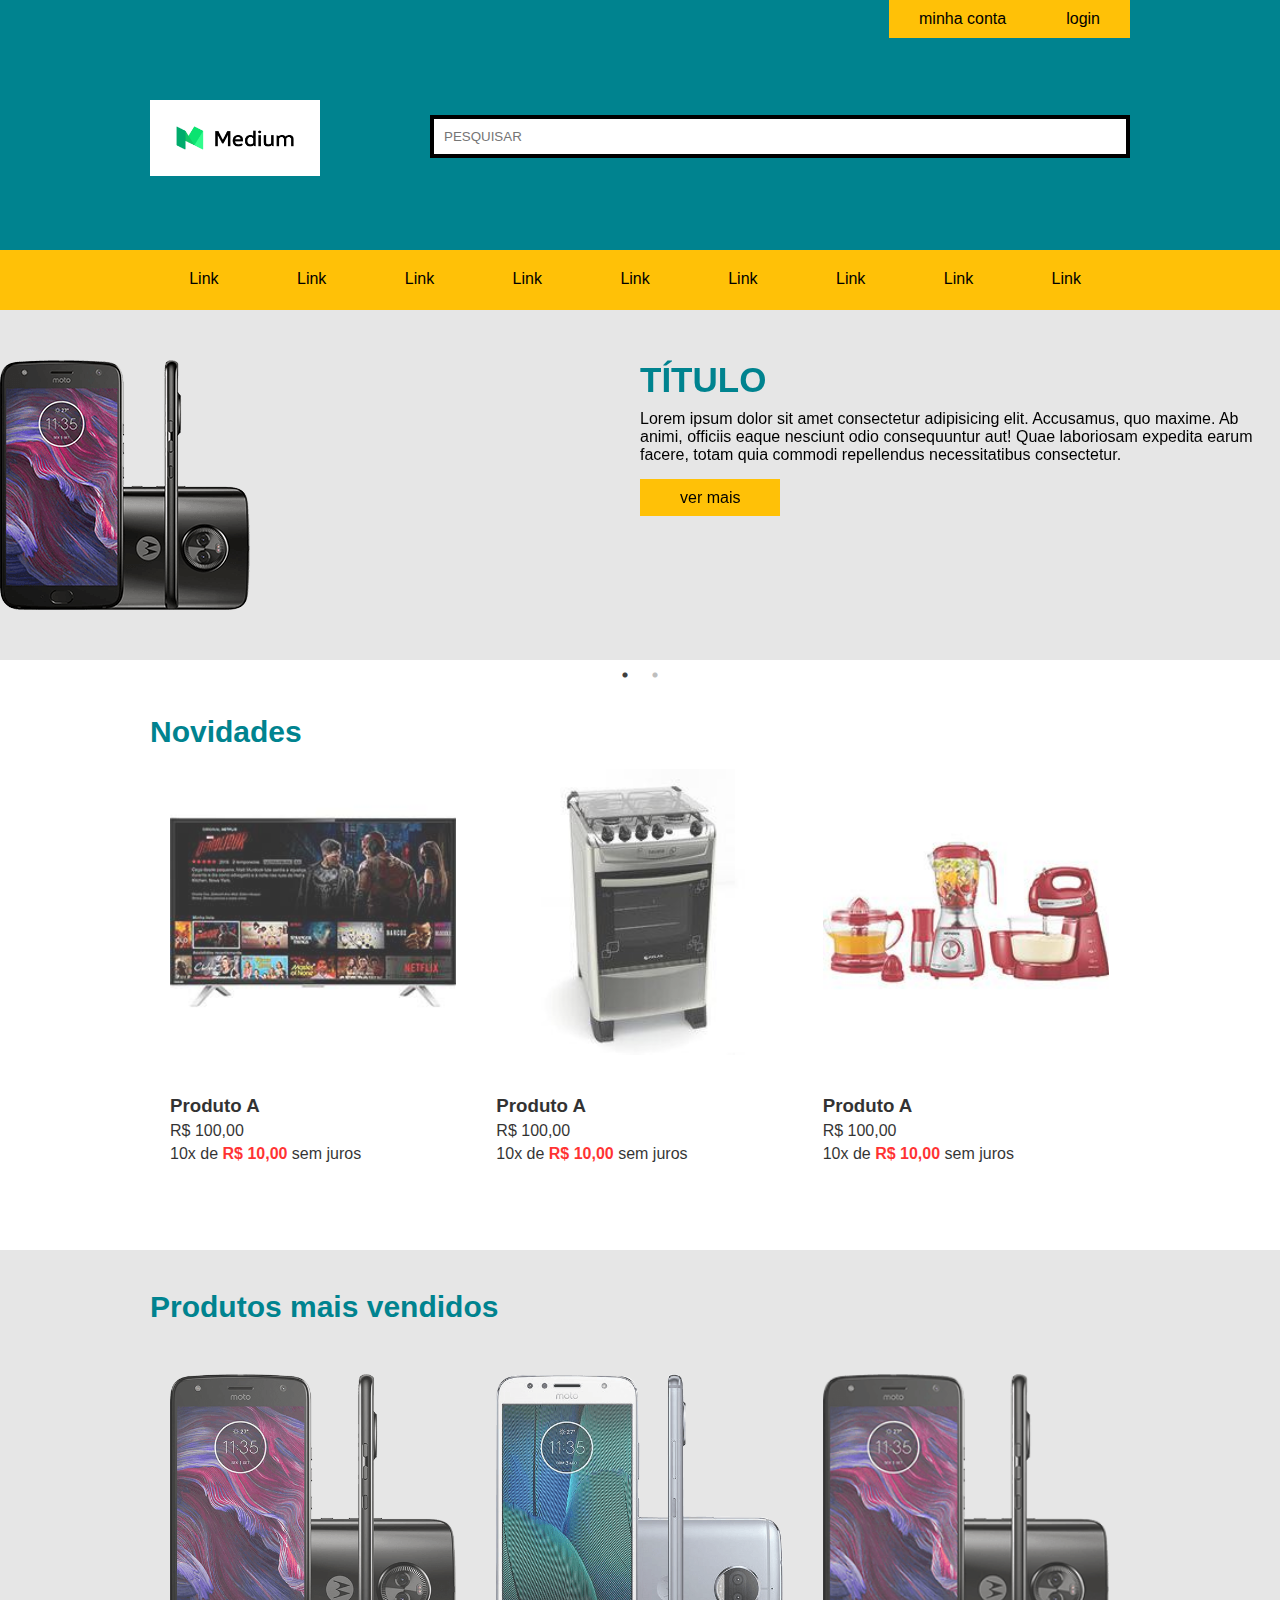
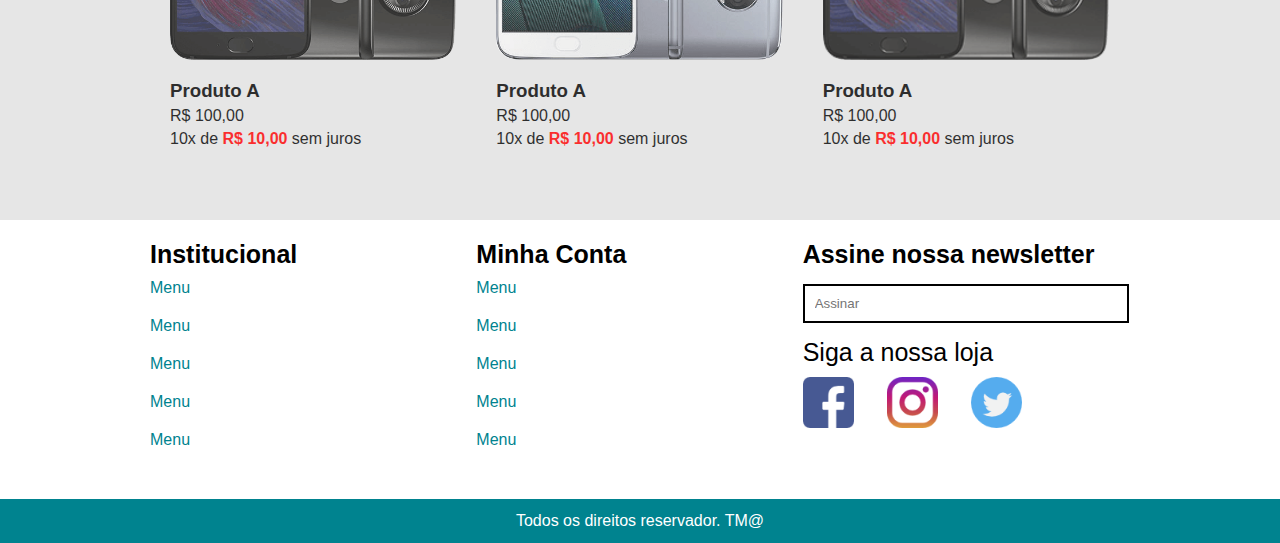
<file: trabalhofinal/index.html>
<html lang="en">

<head>
    <meta charset="UTF-8">
    <meta name="viewport" content="width=1, initial-scale=1.0">
    <meta http-equiv="X-UA-Compatible" content="ie=edge">
    <meta name="author" content="Crisley">
    <link rel="stylesheet" type="text/css" href="assets/css/style.css">
    <link rel="stylesheet" type="text/css" href="slick/slick.css"/>
    <title>Document</title>
    <style>
        .hide{display: none;
        };
    </style>
    <link rel="stylesheet" type="text/css" href="slick/slick-theme.css"/>
</head>

<body>

    <header class="main-header">

        <div class="container">

            <div class="main-logo">
                <a href="#">
                    <img src="assets/img/medium.png" alt="">
                </a>
            </div>

            <div class="main-account">
                <a href="#" target="_blank">minha conta</a>
                <a href="#" target="_blank">login</a>
            </div>

            <div class="main-search">
                <form action="#">
                    <input type="text" id="cam_pesquisa" placeholder="PESQUISAR">

                </form>
                <div class="js-sugestoes-produtos hide">
                    <ul class="lista-sugeridos">
                        <li class="sugeridos">
                            <h3>
                                Sugestões de Produtos
                            </h3>
                        </li>                        
                    </ul>

                </div>
                <div class="js-box-produtos hide">
                    <nav class="nav-2">
                        <ul class="lista-produtos">
                            <li class="produtos">
                                <h3>Celular</h3>
                                <p>RS100</p>
                                <a href="#" >VER MAIS</a>
                            </li>
                            <li class="produtos">
                                <h3>Notebook</h3>
                                <p>R$100</p>
                                <a href="#" >VER MAIS</a>
                            </li>
                        </ul>
                    </nav>
                </div>
            </div>
        </div>
    </header>

    <section class="main-nav">
        <div class="container">
            <nav>
                <ul class="main-nav-list">
                    <li class="item">
                        <a href="#">Link</a>
                    </li>
                    <li class="item">
                        <a href="#">Link</a>
                    </li>
                    <li class="item">
                        <a href="#">Link</a>
                    </li>
                    <li class="item">
                        <a href="#">Link</a>
                    </li>
                    <li class="item">
                        <a href="#">Link</a>
                    </li>
                    <li class="item">
                        <a href="#">Link</a>
                    </li>
                    <li class="item">
                        <a href="#">Link</a>
                    </li>
                    <li class="item">
                        <a href="#">Link</a>
                    </li>
                    <li class="item">
                        <a href="#">Link</a>
                    </li>
                </ul>
            </nav>
        </div>
    </section>

    <section class="main-banner">            
        <div class="container1">
            <div class="main-banner-img">
                <figure>
                    <img src="assets/img/produto.png" alt="">
                </figure>
            </div>
            <div class="main-banner-content-text">
                <h2>TÍTULO</h2>
                <p>Lorem ipsum dolor sit amet consectetur adipisicing elit. Accusamus, quo maxime. Ab animi, officiis eaque
                    nesciunt odio consequuntur aut! Quae laboriosam expedita earum facere, totam quia commodi repellendus
                    necessitatibus consectetur.</p>

                <a href="#">ver mais</a>
            </div>
        </div>
        <div class="container1">
            <div class="main-banner-img">
                <figure>
                    <img src="assets/img/produto.png" alt="">
                </figure>
            </div>

            <div class="main-banner-content-text">
                <h2>TÍTULO</h2>
                <p>Lorem ipsum dolor sit amet consectetur adipisicing elit. Accusamus, quo maxime. Ab animi, officiis eaque
                    nesciunt odio consequuntur aut! Quae laboriosam expedita earum facere, totam quia commodi repellendus
                    necessitatibus consectetur.</p>

                <a href="#">ver mais</a>
            </div>
        </div>                  
    </section>

    <section class="main-news">
        <div class="container">

            <h2>Novidades</h2>

            <ul class="main-news-list">
                <a href="#">
                    <li class="item">
                        <figure>
                            <img src="assets/img/produto2.jpg" alt="Produto" title="Produto">
                        </figure>
                        <h3>Produto A</h3>
                        <p>R$ 100,00</p>
                        <p>10x de <span>R$ 10,00</span> sem juros</p>
                    </li>
                </a>

                <a href="#">
                    <li class="item">
                        <figure>
                            <img src="assets/img/produto3.jpg" alt="Produto" title="Produto">
                        </figure>
                        <h3>Produto A</h3>
                        <p>R$ 100,00</p>
                        <p>10x de <span>R$ 10,00</span> sem juros</p>
                    </li>
                </a>

                <a href="#">
                    <li class="item">
                        <figure>
                            <img src="assets/img/produto4.jpg" alt="Produto" title="Produto">
                        </figure>
                        <h3>Produto A</h3>
                        <p>R$ 100,00</p>
                        <p>10x de <span>R$ 10,00</span> sem juros</p>
                    </li>
                </a>
            </ul>
        </div>
    </section>


    <section class="main-most-sold">
        <div class="container">

            <h2>Produtos mais vendidos</h2>

            <ul class="main-most-sold-list">
                <a href="#">
                    <li class="item">
                        <figure>
                            <img src="assets/img/produto5.png" alt="Produto" title="Produto">
                        </figure>
                        <h3>Produto A</h3>
                        <p>R$ 100,00</p>
                        <p>10x de <span>R$ 10,00</span> sem juros</p>
                    </li>
                </a>

                <a href="#">
                    <li class="item">
                        <figure>
                            <img src="assets/img/produto10.png" alt="Produto" title="Produto">
                        </figure>
                        <h3>Produto A</h3>
                        <p>R$ 100,00</p>
                        <p>10x de <span>R$ 10,00</span> sem juros</p>
                    </li>
                </a>

                <a href="#">
                    <li class="item">
                        <figure>
                            <img src="assets/img/produto.png" alt="Produto" title="Produto">
                        </figure>
                        <h3>Produto A</h3>
                        <p>R$ 100,00</p>
                        <p>10x de <span>R$ 10,00</span> sem juros</p>
                    </li>
                </a>
            </ul>
        </div>
    </section>

    <section class="main-bottom">
        <div class="container">
            <div class="main-bottom-divide">
                <h4>Institucional</h4>
                <ul>
                    <li><a href="#">Menu</a></li>
                    <li><a href="#">Menu</a></li>
                    <li><a href="#">Menu</a></li>
                    <li><a href="#">Menu</a></li>
                    <li><a href="#">Menu</a></li>
                </ul>
            </div>

            <div class="main-bottom-divide">
                <h4>Minha Conta</h4>
                <ul>
                    <li><a href="#">Menu</a></li>
                    <li><a href="#">Menu</a></li>
                    <li><a href="#">Menu</a></li>
                    <li><a href="#">Menu</a></li>
                    <li><a href="#">Menu</a></li>
                </ul>
            </div>

            <div class="main-bottom-divide">
                <h4>Assine nossa newsletter</h4>
                <form action="#">
                    <input type="text" name="" id="email" placeholder="Assinar">
                </form>
                <p>Siga a nossa loja</p>
                <ul class="main-bottom-social">
                    <li>
                        <a href="#">
                            <figure>
                                <img src="assets/img/facebook.png" alt="Facebook" title="Facebook">
                            </figure>
                        </a>

                        <a href="#">
                            <figure>
                                <img src="assets/img/instagram.png" alt="Instagram" title="Instagram">
                            </figure>
                        </a>

                        <a href="#">
                            <figure>
                                <img src="assets/img/twitter.png" alt="Twitter" title="Twitter">
                            </figure>
                        </a>
                    </li>
                </ul>
            </div>
        </div>
    </section>

    <footer class="main-footer">
        Todos os direitos reservador. TM@
    </footer>

    <script src="jquery-3.3.1.min.js"></script>
    <script src="scriptfinal.js"></script>
    <script src="slick/slick.min.js"></script>
    
    
    
   

</body>

</html>
</file>
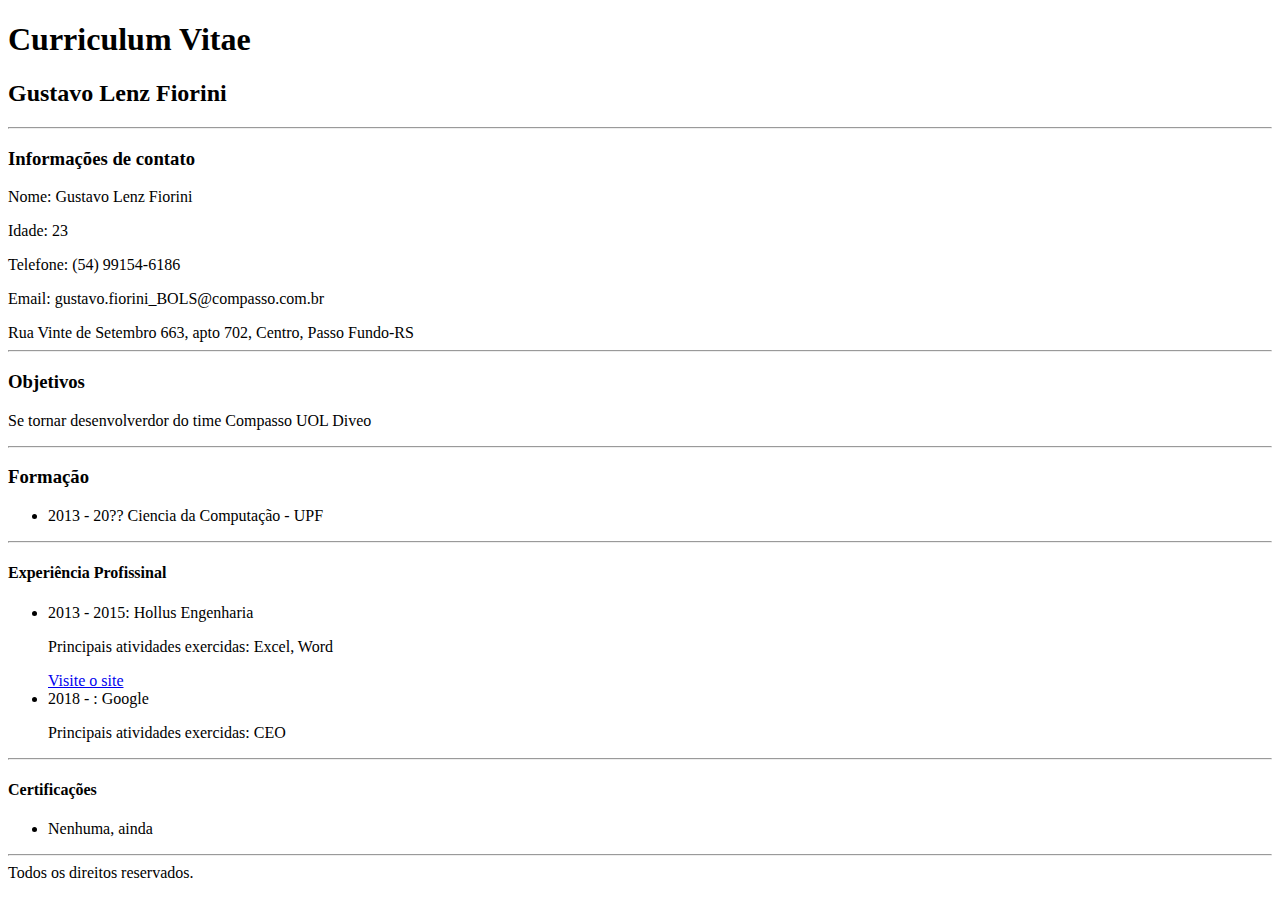
<file: curriculum.html>
<!DOCTYPE html>
<html lang="pt-br">
    <head>
        <title>Curriculum Vitae</title>
            <meta charset="utf-8">
            <meta name="author" content="Gustavo Fiorini">
    </head>
    <body>
        <header>
            <h1>Curriculum Vitae</h1>
            <h2>Gustavo Lenz Fiorini</h2>
        </header>
        <hr>
        <section>
            <h3>Informações de contato</h3>
            <p>
                Nome: <span>Gustavo Lenz Fiorini</span>
            </p>
            <p>
                Idade: <span>23</span>
            </p>
            <p>
                Telefone: <span>(54) 99154-6186</span>
            </p>
            <p>
                Email: <span>gustavo.fiorini_BOLS@compasso.com.br</span>
            </p>
            <adress>
                Rua Vinte de Setembro 663, apto 702, Centro, Passo Fundo-RS
            </adress>
            </section>
            <hr>
            <section>
                <h3>Objetivos</h3>
                <p>
                    Se tornar desenvolverdor do time Compasso UOL Diveo
                </p>
            </section>
            <hr>
            <section>
                <h3>Formação</h3>
                <ul>
                    <li> 2013 - 20?? Ciencia da Computação - UPF</li>

                </ul>
            </section>
            <hr>
            <section>
                <h4>Experiência Profissinal</h4>
                <ul>
                    <li>
                        <span>2013 - 2015: Hollus Engenharia</span>
                        <p> Principais atividades exercidas: Excel, Word </p>
                        <a href="http://holluseng.com.br/" target="_blank">Visite o site</a>

                    </li>
                    <li>
                        <span>2018 -     : Google</span>
                        <p> Principais atividades exercidas: CEO</p>
                    </li>
                </ul>
            </section>
            <hr>
            <section>
                <h4>Certificações</h4>
                <ul>
                    <li>
                        <span> Nenhuma, ainda</span>
                    </li>
                </ul>
            </section>            
            <hr>
            <footer>
                Todos os direitos reservados.
            </footer>

    </body>
</html>
</file>
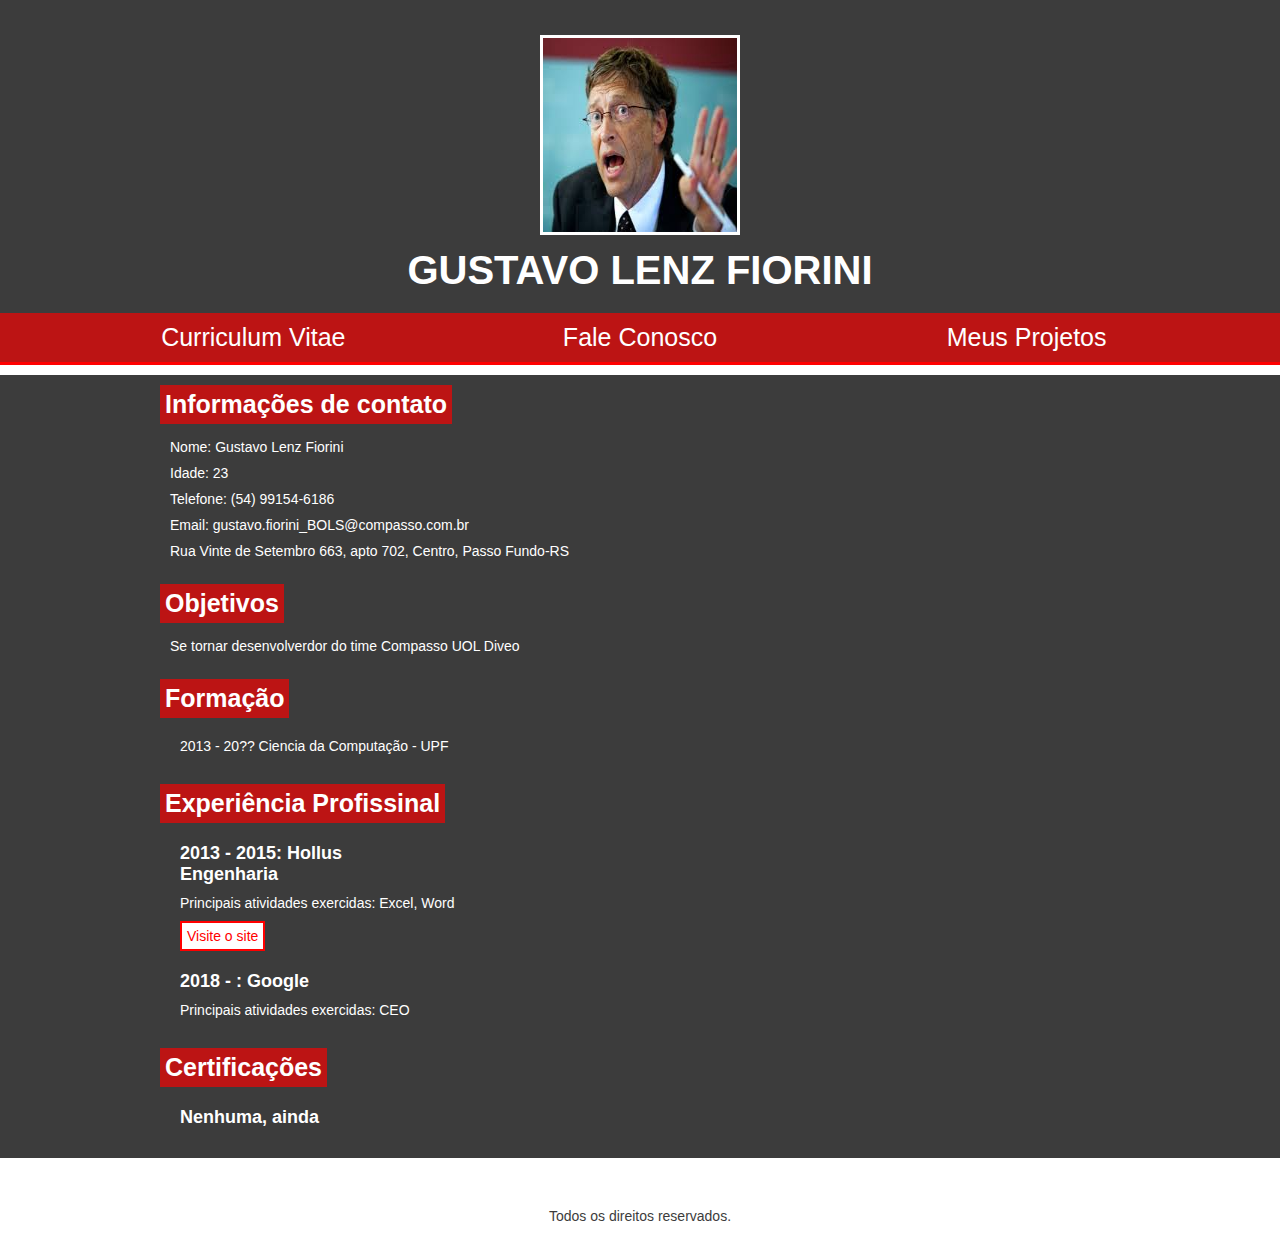
<file: CV/curriculum.html>
<!DOCTYPE html>
<html lang="pt-br">
    <head>
        <title>Curriculum Vitae</title>
            <meta charset="utf-8">
            <meta name="author" content="Gustavo Fiorini">
            <link rel="stylesheet" type="text/css" href="assets/css/style.css">
    </head>
    <body>
        <header class="main-header">
            <figure class="container-img">
                <img src="assets/img/01.jpg" title="stop" alt="uncle bill">
            </figure>                   
            <h1 class="main-title">Gustavo Lenz Fiorini</h1>
            <nav class="menu">
                <ul class="container-item">
                    <li class="item">
                        <a href="curriculum.html">Curriculum Vitae </a>
                    </li>
                    <li class="item">
                        <a href="fale-conosco.html">Fale Conosco</a>
                    </li>
                    <li class="item">
                        <a href="https://github.com/gustavofiorini?tab=repositories" target="_blank"> Meus Projetos</a>
                    </li>
                </ul>
            </nav>
        </header>
        <section>
            <h3>Informações de contato</h3>
            <p>
                Nome: <span>Gustavo Lenz Fiorini</span>
            </p>
            <p>
                Idade: <span>23</span>
            </p>
            <p>
                Telefone: <span>(54) 99154-6186</span>
            </p>
            <p>
                Email: <span>gustavo.fiorini_BOLS@compasso.com.br</span>
            </p>
            <address>
                Rua Vinte de Setembro 663, apto 702, Centro, Passo Fundo-RS
            </address>
            </section>            
            <section>
                <h3>Objetivos</h3>
                <p>
                    Se tornar desenvolverdor do time Compasso UOL Diveo
                </p>
            </section>            
            <section>
                <h3>Formação</h3>
                <ul class="ul-list">
                    <li> 2013 - 20?? Ciencia da Computação - UPF</li>

                </ul>
            </section>            
            <section>
                <h3>Experiência Profissinal</h3>
                <ul class="ul-list">
                    <li>
                        <h4>2013 - 2015: Hollus Engenharia</h4>
                        <p> Principais atividades exercidas: Excel, Word </p>
                        <a href="http://holluseng.com.br/" target="_blank">Visite o site</a>

                    </li>
                    <li>
                        <h4>2018 -     : Google</h4>
                        <p> Principais atividades exercidas: CEO</p>
                    </li>
                </ul>
            </section>            
            <section>
                <h3>Certificações</h3>
                <ul class="ul-list">
                    <li>
                        <h4> Nenhuma, ainda</h4>
                    </li>
                </ul>
            </section>           
            <footer class="main-footer">
                Todos os direitos reservados.
            </footer>

    </body>
</html>
</file>
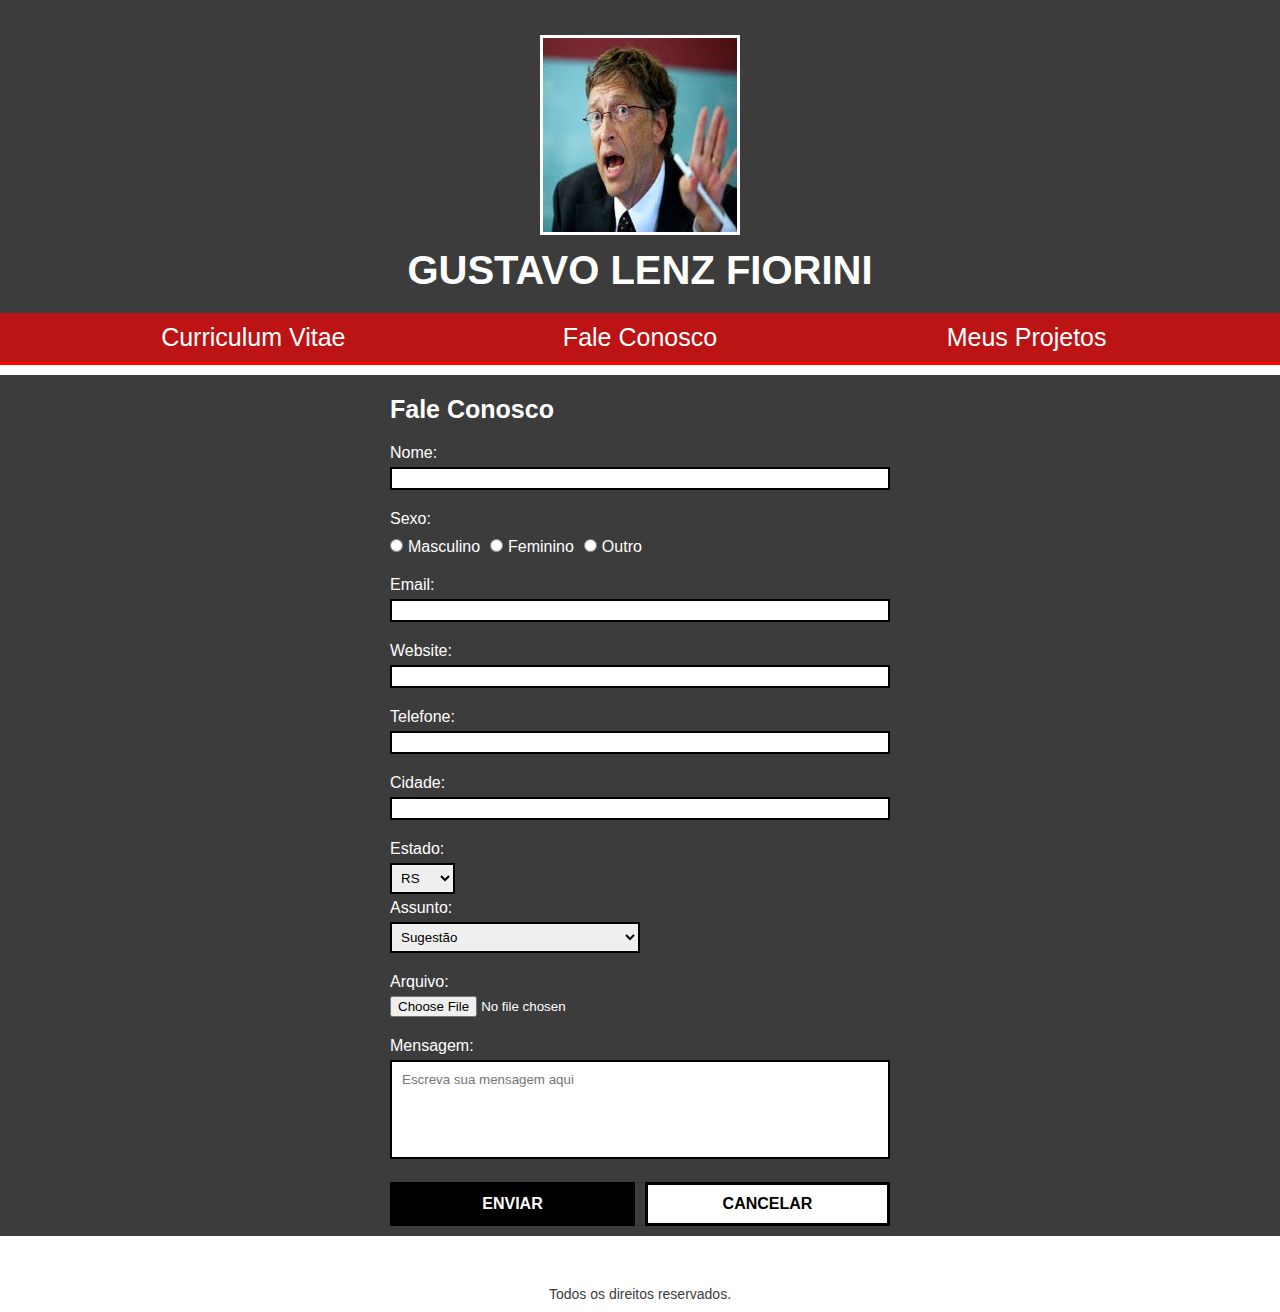
<file: CV/fale-conosco.html>
<!DOCTYPE html>
<html>
    <head>
        <title>Fale Conosco</title>
        <meta charset="utf-8">
        <meta name="author" content="Gustavo Fiorini">
        <link rel="stylesheet" type="text/css" href="assets/css/style.css">

    </head>
    <body>      
        <header class="main-header">
            <figure class="container-img">
                <img src="assets/img/01.jpg" title="stop" alt="uncle bill">
            </figure>                   
            <h1 class="main-title">Gustavo Lenz Fiorini</h1>
            <nav class="menu">
                <ul class="container-item">
                    <li class="item">
                        <a href="curriculum.html">Curriculum Vitae </a>
                    </li>
                    <li class="item">
                        <a href="fale-conosco.html">Fale Conosco</a>
                    </li>
                    <li class="item">
                        <a href="https://github.com/gustavofiorini?tab=repositories" target="_blank"> Meus Projetos</a>
                    </li>
                </ul>
            </nav>
        </header>
        <section>            
            <form class="main-form">
                <h2 class="title">Fale Conosco</h2>
                <div class="container-text">
                    <label for="name">Nome: </label>
                    <input type="text" id="name" required>                    
                </div>
                <div class="container-text2">
                    <label>Sexo: </label>
                </div>
                <div class="container-text radio">                    
                    <label> <input type="radio" name="sex" value="masculino">Masculino </label>
                    <label> <input type="radio" name="sex" value="feminino">Feminino </label> 
                    <label> <input type="radio" name="sex" value="outro">Outro </label>                                       
                </div>
                <div class="container-text">
                    <label for="email">Email:</label>
                    <input type="email" id="email" required>
                </div>
                <div class="container-text">
                    <label for="website">Website: </label>
                    <input type="url" id="website">
                </div>                
                <div class="container-text">
                    <label for="phone">Telefone:</label>
                    
                    <input type="tel" required="required" maxlength="15" id="phone" pattern="\([0-9]{2}\) [0-9]{4,6}-[0-9]{3,4}$" />
                </div>
                <div
                     class="container-text">
                    <label for="city">Cidade:</label>
                    <input type="text" id="city" required>                    
                </div>
                <div class="container-text2">
                    <label for="state">Estado: </label>
                    <select id="state" required>
                        <option value="RS"> RS</option>
                        <option value="SC"> SC</option>
                        <option value="PR"> PR</option>
                        <option value="SP"> SP</option>
                    </select>
                </div>
                <div class="container-text">
                    <label for="subject">Assunto:</label>
                    <select id="subject" required>
                        <option value="sugestao">Sugestão</option>
                        <option value="critica">Crítica</option>                        
                    </select>
                </div> 
                <div class="container-text">
                    <label for="archive">Arquivo:</label>
                    <input type="file" id="archive">
                </div>                              
                <div class="container-text">
                    <label for="message">Mensagem:</label>
                    <textarea id="message" maxlength="140" cols="30" rows="5" placeholder="Escreva sua mensagem aqui"></textarea>
                </div>
                <button type="submit" class="btn-submit">Enviar</button>
                <button type="Reset" class="btn-reset">Cancelar</button>
            </form>
        </section>
        <footer class="main-footer">
            Todos os direitos reservados.
        </footer>
    </body>
</html>
</file>
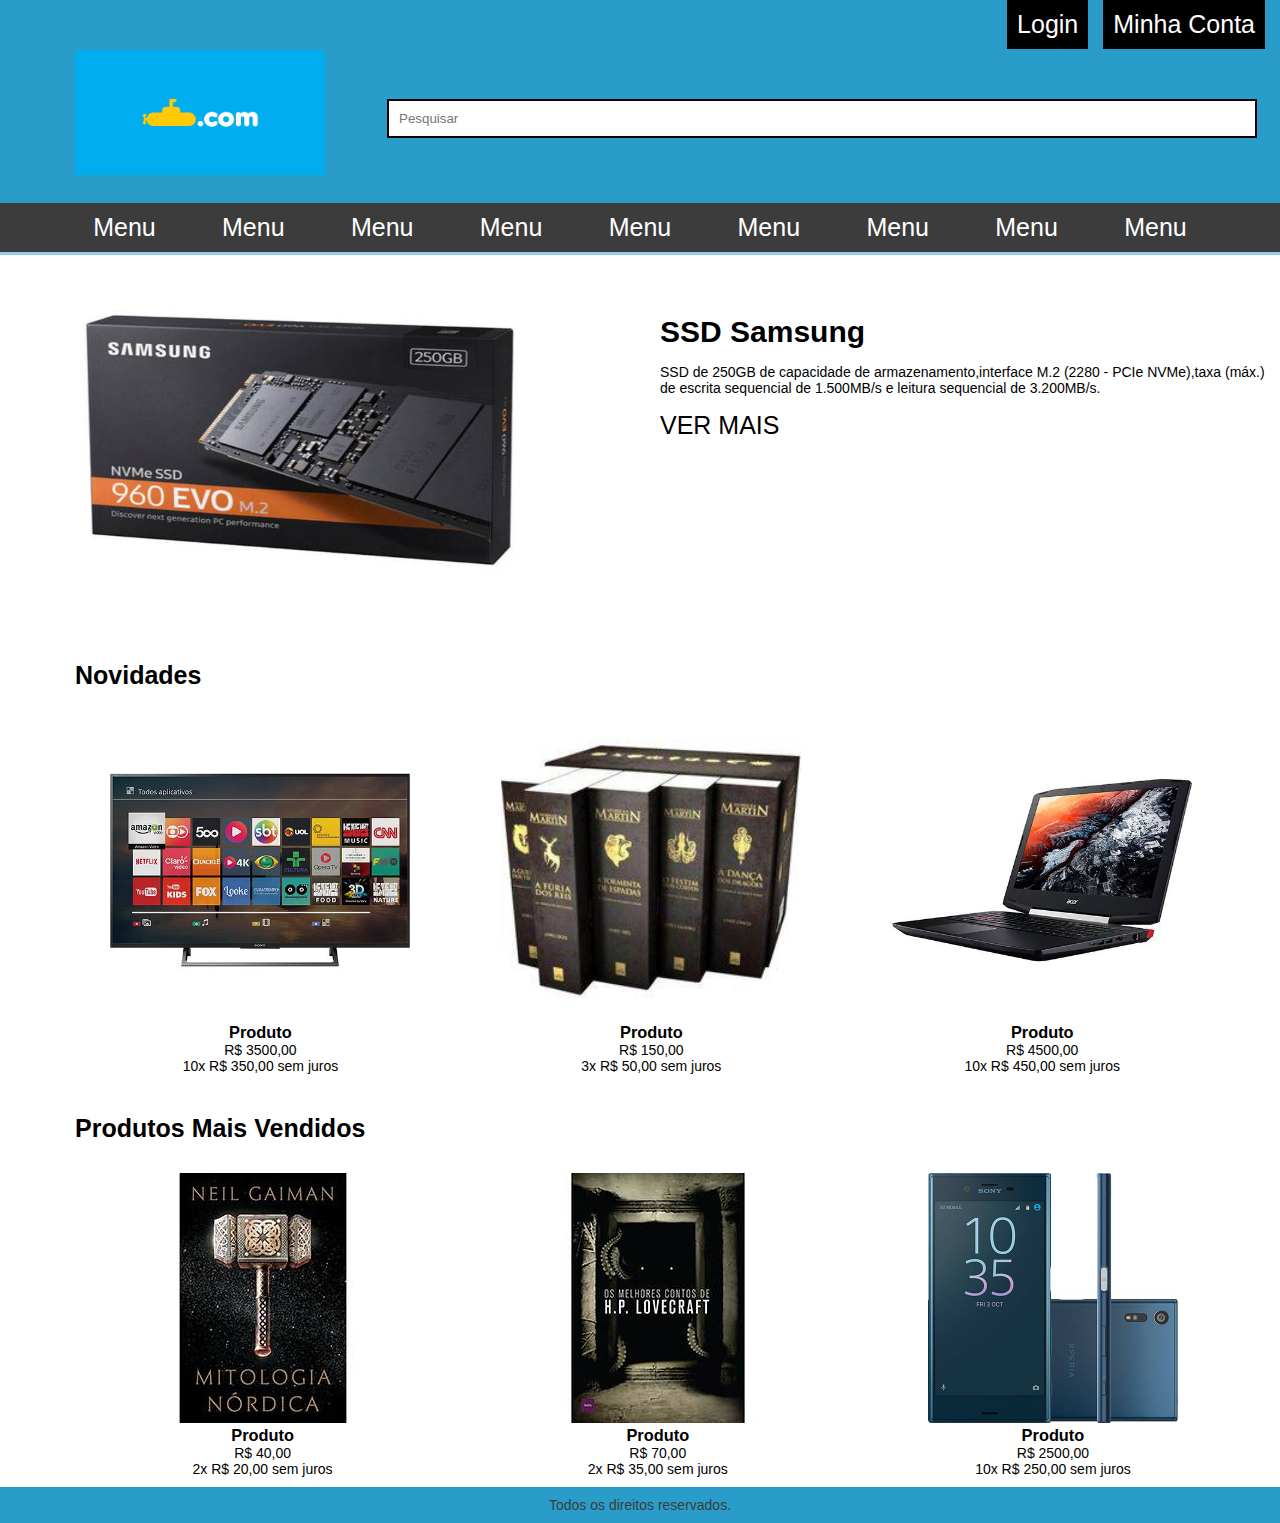
<file: ecommerce/principal.html>
<!DOCTYPE html>
<html lang="pt-br">
    <head>
        <title>Submarino</title>
            <meta charset="utf-8">
            <meta name="author" content="Gustavo Fiorini">
            <link rel="stylesheet" type="text/css" href="assets/css/style.css">
    </head>
    <body>       
        <header class="main-header">
            <div class="div-a">
                <a href="#">Minha Conta</a>
                <a href="#">Login</a>
            </div>              
            
            <figure class="container-img">                    
                <a href="#"> <img src="assets/img/logo.png" alt="logo"> </a>
            </figure>               
            <form class="main-form">
                <div class="label">
                    <label for="pesquisa"></label>
                    <input type="text" id="pesquisa" placeholder="Pesquisar">
                </div> 
            </form>          
            <nav class="menu">
                <ul class="container-item">
                    <li class="item">
                        <a href="#">Menu</a>
                    </li>
                    <li class="item">
                        <a href="#">Menu</a>
                    </li>
                    <li class="item">
                        <a href="#">Menu</a>
                    </li>
                    <li class="item">
                        <a href="#">Menu</a>
                    </li>
                    <li class="item">
                        <a href="#">Menu</a>
                    </li>
                    <li class="item">
                        <a href="#">Menu</a>
                    </li>
                    <li class="item">
                        <a href="#">Menu</a>
                    </li>
                    <li class="item">
                        <a href="#">Menu</a>
                    </li><li class="item">
                        <a href="#">Menu</a>
                    </li>                            
                </ul>
            </nav>                
        </header> 
        <div class="content">
            <section1>                  
                <ul class="container-item">
                    <li class="item">                        
                        <figure class="container-img">
                            <a href="#"> <img src="assets/img/produto1.jpg" alt="ssd samsung"></a>
                        </figure>
                    </li>
                    <li class="item">
                        <h2> SSD Samsung</h2>
                        <p>
                            SSD de 250GB de capacidade de armazenamento,interface M.2 (2280 - PCIe NVMe),taxa (máx.) de escrita sequencial de 1.500MB/s e leitura sequencial de 3.200MB/s.
                        </p>
                        <a href="#">Ver mais</a>
                    </li>                     
                </ul>
            </section1>
            <section2>
                <h2> Novidades</h2>                                                   
                <ul class="container-item">
                    <li class="item">                    
                        <figure class="container-img">
                            <a href="#"> <img src="assets/img/produto2.jpg" alt="smartv sony"></a>
                        </figure> 
                        <h3> Produto</h3>
                        <p>R$ 3500,00</p>
                        <P>10x R$ 350,00 sem juros</P> 
                    </li>
                    <li class="item">                    
                        <figure class="container-img">
                            <a href="#"> <img src="assets/img/produto10.jpg" alt="box senhor dos aneis"></a>
                        </figure>  
                        <h3> Produto</h3>
                        <p>R$ 150,00</p>
                        <P>3x R$ 50,00 sem juros</P> 
                    </li>
                    <li class="item">                    
                        <figure class="container-img">
                            <a href="#"> <img src="assets/img/produto4.jpg" alt="notebook gamer acer"></a>
                        </figure> 
                        <h3> Produto</h3>
                        <p>R$ 4500,00</p>
                        <P>10x R$ 450,00 sem juros</P>  
                    </li>
                </ul>
            </section2> 
            <section3>
                <h2> Produtos Mais Vendidos </h2>
                <ul class="container-item">
                    <li class="item">                    
                        <figure class="container-img">
                        <a href="#"> <img src="assets/img/produto6.jpg" alt="livro mitologia nordica"></a>
                        </figure> 
                        <h3> Produto</h3>
                        <p>R$ 40,00</p>
                        <P>2x R$ 20,00 sem juros</P> 
                    </li>
                    <li class="item">                    
                        <figure class="container-img">
                            <a href="#"> <img src="assets/img/produto7.jpg" alt="coletanea lovecraft"></a>
                        </figure>  
                        <h3> Produto</h3>
                        <p>R$ 70,00</p>
                        <P>2x R$ 35,00 sem juros</P> 
                    </li>
                    <li class="item">                    
                        <figure class="container-img">
                            <a href="#"> <img src="assets/img/produto5.jpg" alt="sony xperia xz"></a>
                        </figure> 
                        <h3> Produto</h3>
                        <p>R$ 2500,00</p>
                        <P>10x R$ 250,00 sem juros</P>  
                    </li>
                </ul>
            </section3>          
        </div>  
        <footer class="main-footer">
            Todos os direitos reservados.
        </footer>   
</body>
</html>
</file>
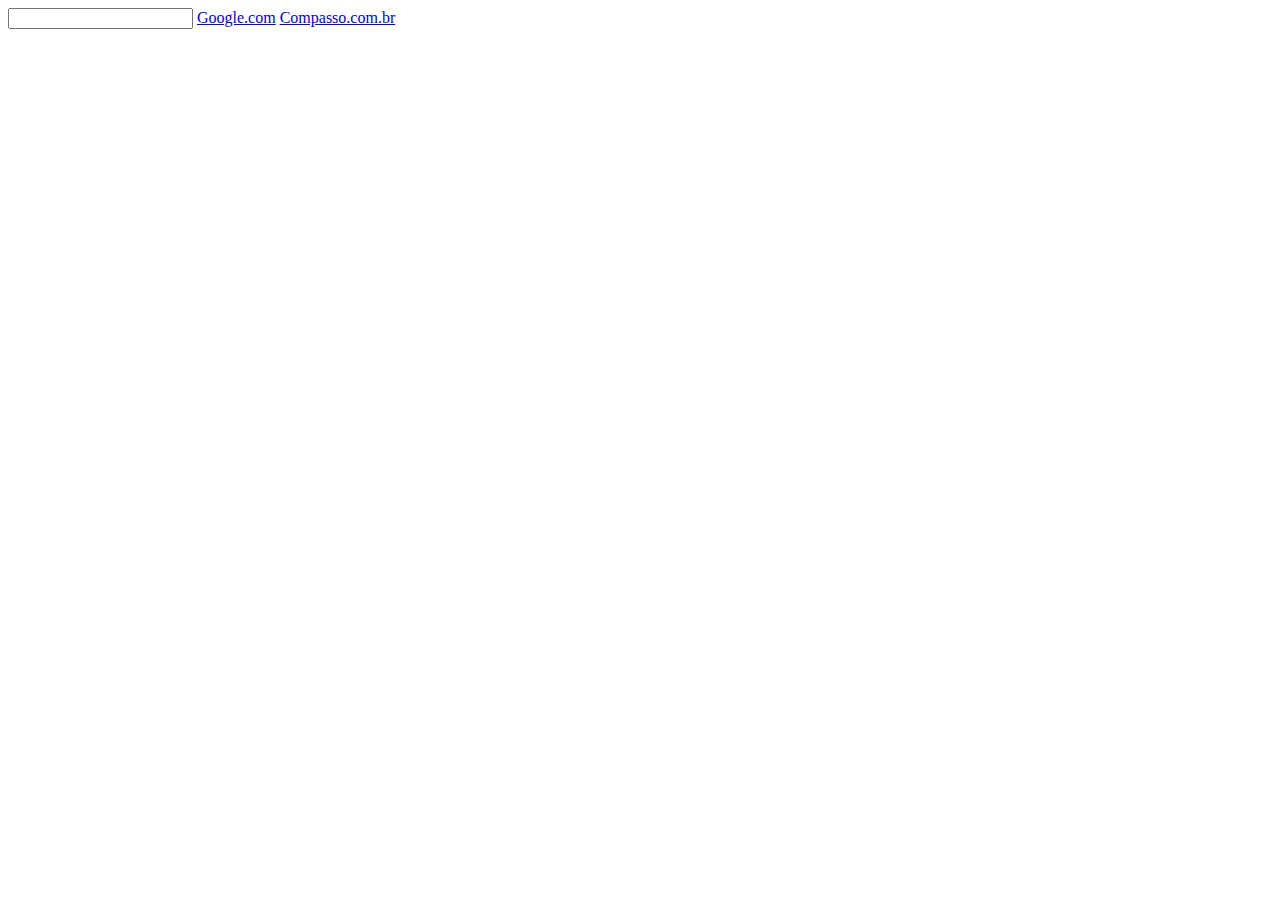
<file: javascript/exe-01-2.html>
<!DOCTYPE html>
<html lang="en">
<head>
    <meta charset="UTF-8">
    <meta name="viewport" content="width=device-width, initial-scale=1.0">
    <meta http-equiv="X-UA-Compatible" content="ie=edge">
    <title>Document</title>
</head>
<body>
    
    <input type="text" id="txt_nome"> 
    <a href="http://google.com" onclick="return confirm('Deseja redirecionar?')">Google.com</a>
    <a href="http://compasso.com.br" id="linkcompasso">Compasso.com.br</a>
    
    <script>
        
        var link_compasso = document.getElementById('linkcompasso');
        var input_nome = document.getElementById('txt_nome');
        //console.log(link_compasso);
        //link_compasso.innerHTML = "Testando o JavaScript";        
        //texto do link link_compasso.innerHTML ou this.innerHTML;
        link_compasso.onclick = function(){input_nome.value = this.innerHTML;return false};

        input_nome.onfocus = function(){input_nome.value = 'teste'};
        input_nome.onblur = function(){input_nome.value = null};
        

        // focus - entrar no campo, blur - sair do campo

    </script>
</body>
</html>
</file>
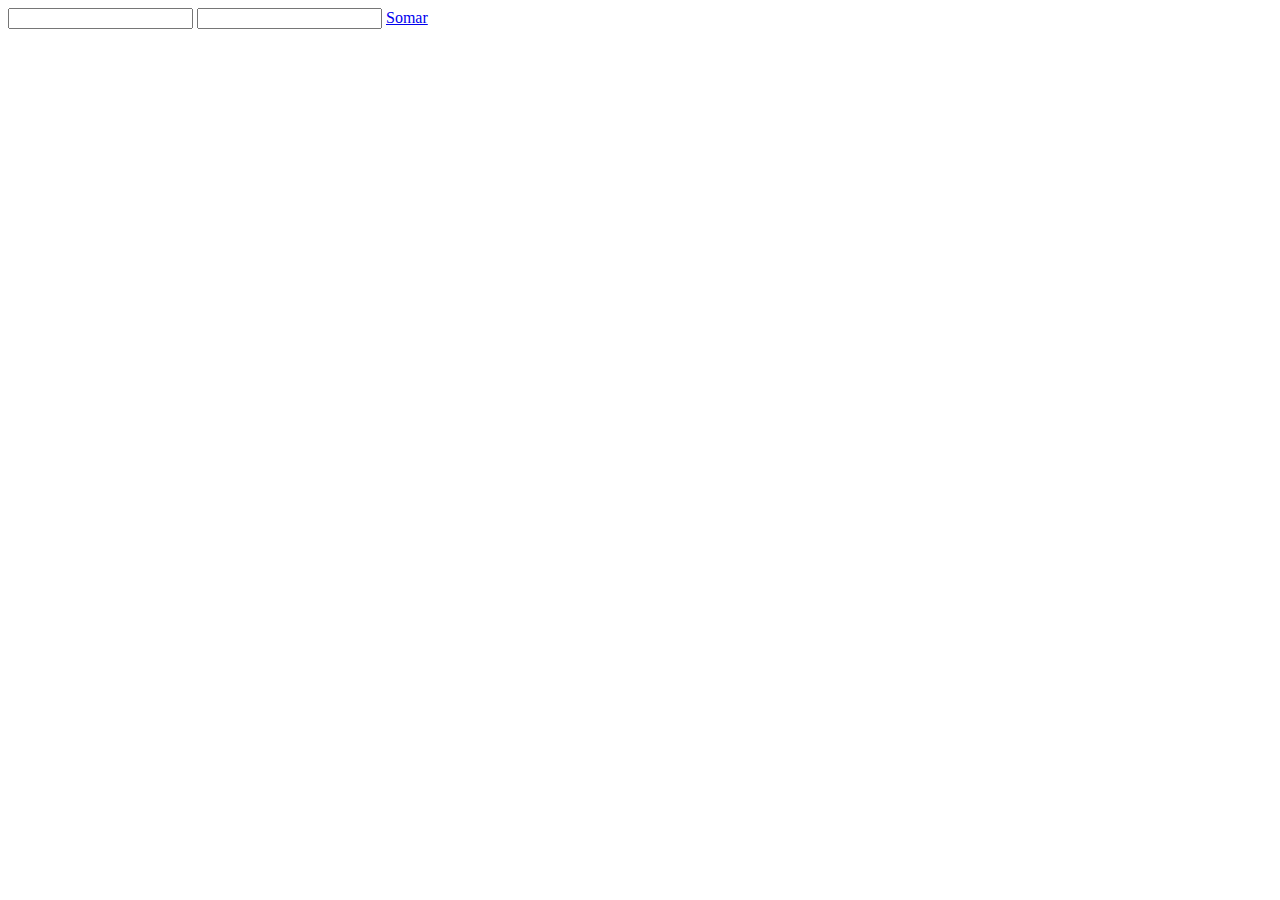
<file: javascript/exe-01-3.html>
<!DOCTYPE html>
<html lang="en">
<head>
    <meta charset="UTF-8">
    <meta name="viewport" content="width=device-width, initial-scale=1.0">
    <meta http-equiv="X-UA-Compatible" content="ie=edge">
    <title>Document</title>
</head>
<body>

        <input type="text" id="num_1"> 
        <input type="text" id="num_2">
        <a href="#" id="soma">Somar</a>
        <h1 id="resultado"></h1>

        <script>
            var numero_1 = document.getElementById('num_1');
            var numero_2 = document.getElementById('num_2');
            var soma = document.getElementById('soma');
            var resultado = document.getElementById('resultado');

            soma.onclick = function(){var somar = parseInt(numero_1.value) + parseInt(numero_2.value);
                resultado.innerHTML = somar;};        
            
            

        </script>

</body>
</html>
</file>
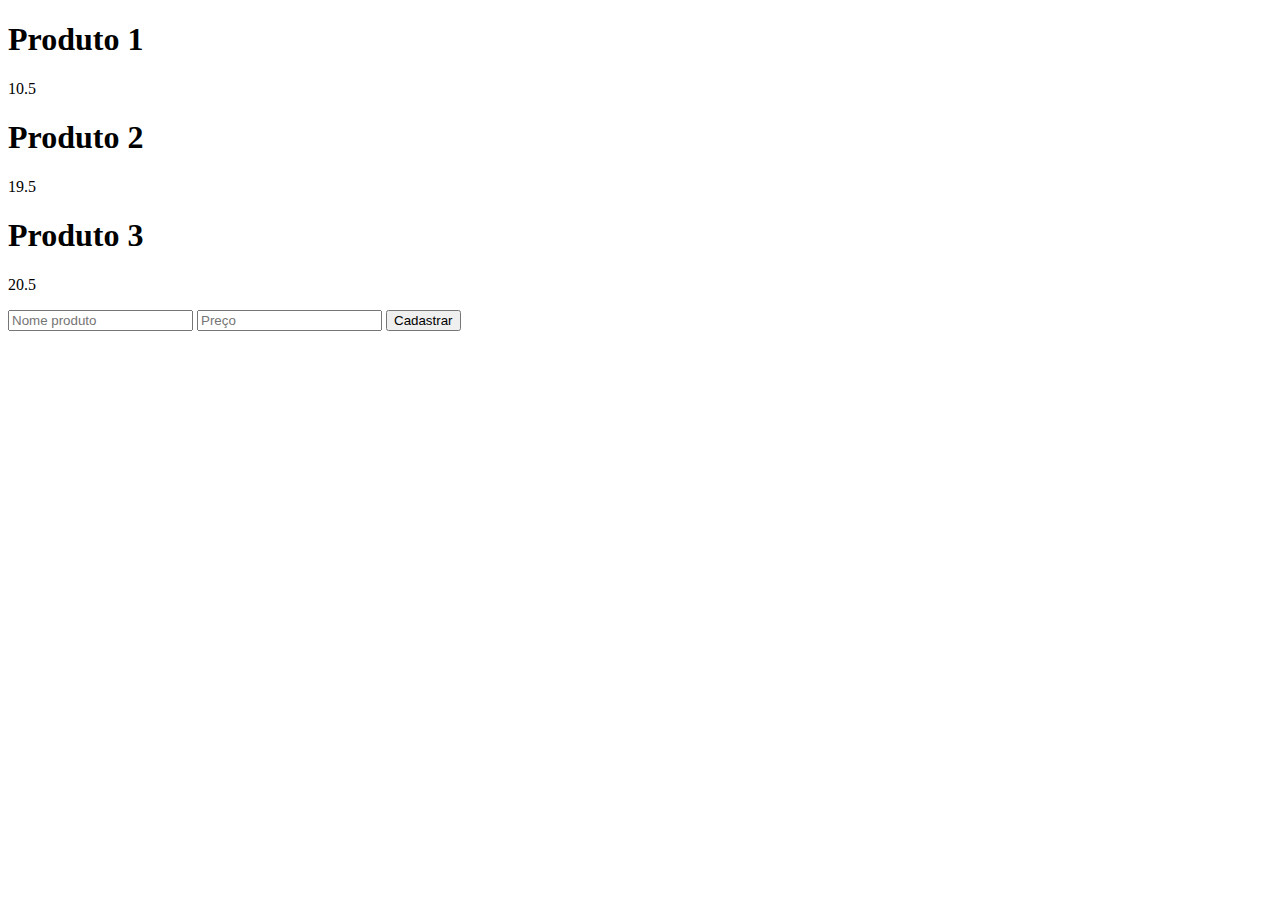
<file: javascript/exe-03-1.html>
<!DOCTYPE html>
<html lang="en">
<head>
    <meta charset="UTF-8">
    <meta name="viewport" content="width=device-width, initial-scale=1.0">
    <meta http-equiv="X-UA-Compatible" content="ie=edge">
    <title>Document</title>
    
    <style>
        .hide{display: none;
        };
    </style>

</head>
<body>
    
    
    <div id="produtos"></div>
    <div class="js-msg-sucesso hide">
        Cadastro efetuado com sucesso!
    </div>
    <div id="div_frm_cadastro">
        <form class="js-frm-cadastro">
            
            
            <input type="texto" id="txt-nome" placeholder="Nome produto">

            
            <input type="texto" id="txt-preco" placeholder="Preço">

            <button type="submit">Cadastrar</button>
            
        </form>
    </div>

    <script src="jquery-3.3.1.min.js"></script>
    <script src="script.js"></script>
</body>
</html>
</file>
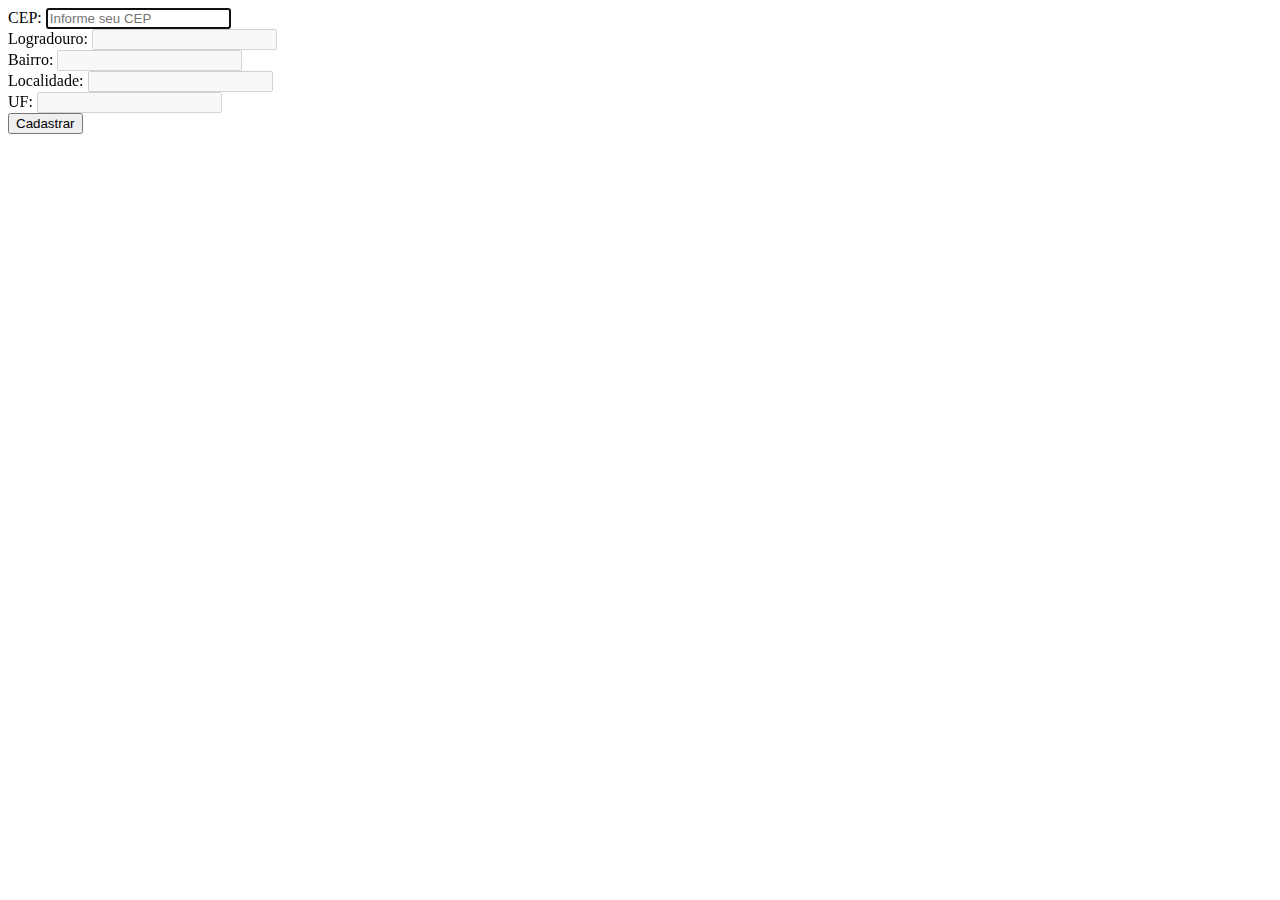
<file: javascript/exe-04-1.html>
<!DOCTYPE html>
<html lang="en">
<head>
    <meta charset="UTF-8">
    <meta name="viewport" content="width=device-width, initial-scale=1.0">
    <meta http-equiv="X-UA-Compatible" content="ie=edge">
    <title>Document</title>
    <style>
        .hide{display: none;
        };
    </style>
</head>
<body>
    <form>    
        CEP: <input type="texto" id="txt_cep" placeholder="Informe seu CEP" autofocus maxlength="9">
        <span class="js-msg-pesquisando hide">Pesquisando...</span><br>        
        Logradouro: <input type="texto" id="txt_logradouro" disabled><br>
        Bairro: <input type="texto" id="txt_bairro" disabled><br>
        Localidade: <input type="texto" id="txt_localidade" disabled><br>
        UF: <input type="texto" id="txt_uf" disabled><br>
        <button type="submit">Cadastrar</button>        
    </form> 

    
    <script src="jquery-3.3.1.min.js"></script>
    <script src="jquery.maskedinput.min.js"></script>
    <script src="scriptcep.js"></script>
    
</body>
</html>
</file>
<file: trabalhofinal/assets/css/style.css>
/* CONFIG. GERAL */

*{
    margin: 0;
    padding: 0;
    font-family: 'Lucida Sans', 'Lucida Sans Regular', 'Lucida Grande', 'Lucida Sans Unicode', Geneva, Verdana, sans-serif;
}



a{
    text-decoration: none;
    color: #000;
}

.container{
    width: 980px;
    margin: 0 auto;
    box-sizing: border-box;
    position: relative;
}
.container1{
    width: 950px;
    margin: 0 auto;
    box-sizing: border-box;
    position: relative;
}

/* HEADER */
.main-header{
    background-color: #00838F;
    height: 250px;
}

.main-header .main-logo{
    background-color: #ffffff;
    color: #000000;
    float: left;
    position: relative;
    top: 100px;
    text-align: center;
    padding: 20px 20px 20px 20px;
    width: 130px;
}

.main-header .main-logo img{
    width: 100%;
}

.main-header .main-account{
    float: right;
}

.main-header .main-account a{
    background-color: #FFC107;
    color: #000000;
    float: left;
    padding: 10px 30px 10px 30px;
}

.main-header .main-account a:hover{
    background-color: #ffffff;
    color: #00838F;
}

.main-header .main-search{
    float: right;
    position: absolute;
    top: 115px;
    width: 700px;
    right: 0;
}

.main-header .main-search form{
    width: 100%;    
}

.main-header .main-search  input{
    width: 100%;
    border: 4px solid #000000;
    box-sizing: border-box;
    padding: 10px;
}
.main-header .js-box-produtos{
    width: 100%;
    background: #fff;    
    border: 4px solid #000000;
    box-sizing: border-box;
    padding: 10px;
    z-index: auto;
        
}
.main-header .js-box-produtos .nav-2 .lista-produtos{
    list-style: none;
}
.main-header .js-sugestoes-produtos{
    width: 100%;
    background: #fff;    
    border: 4px solid #000000;
    box-sizing: border-box;
    padding: 10px;
    z-index: auto;
    position: absolute;
}

.main-header .js-sugestoes-produtos img{
    width: 100px;
    height: 100px;
}
.main-header .js-sugestoes-produtos .lista-sugeridos{
    list-style: none;
}

/* NAV */

.main-nav{
    width: 100%;
    background-color: #FFC107;
    height: 40px;
    padding-top: 20px;
    
}

.main-nav .main-nav-list{
    list-style-type: none;
    text-align: center;
}

.main-nav .main-nav-list .item{
    box-sizing: border-box;
    color: #fff;
    float: left;
    width: 11%;
}

.main-nav .main-nav-list .item a{
    color: #000000;
}

.main-nav .main-nav-list .item a:hover{
    color: #00838F;
    font-weight: bold;
}

/* BANNER */  

.main-banner{
    background-color: #e6e6e6;
    box-sizing: border-box;
    padding-top: 50px;
    height: 350px;
    width: 100%;
    
    
}

.main-banner .main-banner-img figure{
    float: left;
    width: 50%;
    text-align: center;
}

.main-banner .main-banner-img figure img{
    
}

.main-banner .main-banner-content-text{
    float: right;
    width: 50%;
}

.main-banner .main-banner-content-text h2{
    color: #00838F;
    font-weight: bold;
    font-size: 35px;
}

.main-banner .main-banner-content-text p{
    margin-top: 10px;
    margin-bottom: 25px;
}

.main-banner .main-banner-content-text a{
    background-color: #FFC107;
    color: #000;
    padding: 10px 40px 10px 40px;
}

.main-banner .main-banner-content-text a:hover{
    background-color: #00838F;
    color: #fff;
}

/* NEWS */
.main-news{
    width: 100%;
    height: 540px;
    padding-top: 10px;
    padding-bottom: 10px;
}

.main-news h2{ 
    color: #00838F;
    font-size: 30px;
    padding-top: 15px;
}

.main-news .main-news-list{
    box-sizing: border-box;
    list-style-type: none;
}

.main-news .main-news-list a{
    color: #000;
}

.main-news .main-news-list a .item{
    float: left;
    width: 33.3%;
    box-sizing: border-box;
    padding: 20px;
    opacity: 0.8;
}

.main-news .main-news-list a .item:hover{
    opacity: 1;
    border: 1px solid #e6e6e6;
}

.main-news .main-news-list a .item figure{
    margin-bottom: 20px;
    width: 100%;
}

.main-news .main-news-list a .item figure img{
    margin-bottom: 20px;
    width: 100%;
}

.main-news .main-news-list a .item h3{
    margin-bottom: 5px;    
}

.main-news .main-news-list a .item p{
    margin-bottom: 5px;
}

.main-news .main-news-list a .item p span{
    font-weight: bold;
    color: red;
}

/* MAIS VENDIDOS */
.main-most-sold{
    background-color: #e6e6e6;
    width: 100%;
    height: 550px;
    padding-top: 10px;
    padding-bottom: 10px;
}

.main-most-sold h2{ 
    color: #00838F;
    font-size: 30px;
    padding-top: 30px;
    padding-bottom: 30px;
}

.main-most-sold .main-most-sold-list{
    box-sizing: border-box;
    list-style-type: none;
}

.main-most-sold .main-most-sold-list a{
    color: #000;
}

.main-most-sold .main-most-sold-list a .item{
    float: left;
    width: 33.3%;
    box-sizing: border-box;
    padding: 20px;
    opacity: 0.8;
}

.main-most-sold .main-most-sold-list a .item:hover{
    opacity: 1;
    border: 1px solid #ffffff;
}

.main-most-sold .main-most-sold-list a .item figure{
    width: 100%;
}

.main-most-sold .main-most-sold-list a .item figure img{
    margin-bottom: 20px;
    width: 100%;
}

.main-most-sold .main-most-sold-list a .item h3{
    margin-bottom: 5px;    
}

.main-most-sold .main-most-sold-list a .item p{
    margin-bottom: 5px;
}

.main-most-sold .main-most-sold-list a .item p span{
    font-weight: bold;
    color: red;
}

/* MAIN BOTTOM */
.main-bottom{
    padding-top: 20px;
    padding-bottom: 20px;
}

.main-bottom .main-bottom-divide{
    float: left;
    width: 33.3%;
}

.main-bottom .main-bottom-divide h4{
    font-size: 25px;
}

.main-bottom div ul{
    list-style-type: none;
}

.main-bottom div ul li{
    width: 100%;
    padding: 10px 10px 10px 0;
}

.main-bottom div ul li a{
    color: #00838F;
}

.main-bottom div ul li a:hover{
    color: #000000;
}

.main-bottom .main-bottom-divide form{
    margin-top: 15px;
    margin-bottom: 15px;
    width: 100%;
}

.main-bottom .main-bottom-divide input[type="text"]{
    width: 100%;
    border: 2px solid #000000;
    box-sizing: border-box;
    padding: 10px;   
}

.main-bottom .main-bottom-divide p{
    font-size: 25px;
}

.main-bottom .main-bottom-divide .main-bottom-social{

}

.main-bottom .main-bottom-divide .main-bottom-social li{

}

.main-bottom .main-bottom-divide .main-bottom-social li a{
    
}

.main-bottom .main-bottom-divide .main-bottom-social li a figure{
    float: left;
    margin-right: 20px;
}

.main-bottom .main-bottom-divide .main-bottom-social li a figure img{
    width: 80%;
}

/* FOOTER */
.main-footer{
    background: #00838F;
    box-sizing: border-box;
    color: #ffffff;
    float: left;
    text-align: center;
    width: 100%;
    padding: 1%;
    margin-top: 40px;
}
</file>
<file: CV/assets/css/style.css>
body{
    margin: 0;
    font-family: 'Franklin Gothic Medium', 'Arial Narrow', Arial, sans-serif;
    font-size: 14px;
}
*{
    box-sizing: border-box;
    margin: 0;

}

/* Header */
.main-header{
    background: #3c3c3c;
    float: left;
    clear: both;
    width: 100%;
    border-bottom: 3px solid #f00;
    margin-bottom: 10px;
    padding-top: 35px; 

}

.main-header .container-img{
    display: block;
    margin: 0 auto;
    text-align: center;
}
.main-header .container-img img{
    width: 200px;
    height: 200px;
    border: 3px solid #fff;
}

.main-header .main-title{
    font-size: 40px;
    color: #fff;
    text-align: center;
    margin: 10px 0 20px;
    text-transform: uppercase;
}

/* Header Menu */
.menu{
    background: rgba(255, 0, 0, 0.66);
    width: 100%;
    float: left;
    padding: 10px;    
}
.menu .container-item {
    padding: 0 50px;
    list-style: none;
}
.menu .container-item .item {
    float: left;
    width: calc(100% / 3);
    text-align: center;
}
.menu .container-item .item a {
    color: #fff;
    font-size: 25px;
    text-decoration: none;    
}
.menu .container-item .item a:hover {
    background: #fff;
    color: #f00;
}

/* Section */
section {
    float: left;
    width: 100%;
    padding: 10px 12.5%;
    background: #3c3c3c;
    color: #fff;    
}
section h3 {
    font-size: 25px;
    background: rgba(255, 0, 0, 0.66);
    color: #fff;
    float: left;
    clear: both;
    width: auto; 
    padding: 5px;
    margin-bottom: 10px;
}
section p, section address, section ul {
    float: left;
    width: 100%;
}
section > p, section address {
    font-size: 14px;
    margin: 5px 0;
    padding-left: 10px;    
}
section address {
    font-style: normal;
}
section .ul-list {
    padding-left: 20px;
    list-style: none;
}
section .ul-list li {
    margin: 10px 0;
    float: left;
    width: 100%;      
}
section .ul-list a {
    color: #f00;
    text-decoration: none;
    float: left;
    padding: 5px;
    border: 2px solid #f00;
    margin-top: 10px;
    background: #fff;
}
section .ul-list a:hover {
    background: #f00;
    color: #fff;
}
section .ul-list h4 {
    font-size: 18px;
    float: left;
    width: 180px;
    clear: both;
    margin-bottom: 10px;
}
.main-footer {
    float: left;
    width: 100%;
    color:#3c3c3c;
    text-align: center;
    padding: 10px 0;
    background: #fff;
    margin-top: 40px;
}

/* Form */
.main-form {
    display: block;
    width: 500px;
    margin: 0 auto;
}
.main-form .title {
    font-size: 25px;
    margin: 10px 0 20px;
}
.main-form .container-text {
    float: left;
    clear: both;
    width: 100%;
    margin-bottom: 20px;    
}
.main-form .container-text2 {
    float: left;
    clear: both;
    width: 100%;
    margin-bottom: 5px;
    font-size: 16px;       
}
.main-form .container-text label {
    float: left;
    clear: both;
    width: 100%;
    margin-bottom: 5px;
    font-size: 16px;
}
.main-form .container-text2 label {
    float: left;
    clear: both;
    width: 100%;
    margin-bottom: 5px;
    font-size: 16px;
}
.main-form .container-text input:not([type=radio]):not([type=file]) {
    float: left;
    width: 100%;
    border: 2px solid #000;
    padding: 2px;        
}
.main-form .container-text.radio label {
    float: left;
    width: auto;
    margin: 0 10px 0 0;
    font-size: 16px;
    clear: none;
}
.main-form .container-text.radio input {
    margin-right: 5px;
}
.main-form .container-text select {    
    width: 250px;
    padding: 5px;
    border: 2px solid #000;
}
.main-form .container-text2 select {    
    width: 65px;
    padding: 5px;
    border: 2px solid #000;
}

.main-form .container-text textarea {
    resize: none;
    width: 100%;
    padding: 10px;
    border: 2px solid #000;
    font: 400 13.333px Arial;
}
.main-form button {    
    width: 49%;
    padding: 10px;
    border: 3px solid #000;
    text-decoration: center;
    font-size: 16px;
    text-transform: uppercase;
    font-weight: bold;
}
.main-form .btn-submit {
    background: #000;
    color: #fff;    
    float: left;
}
.main-form .btn-reset {
    background: #fff;
    color: #000;
    float: right;
}
</file>
<file: ecommerce/assets/css/style.css>
body{
    margin: 0;
    font-family: 'Franklin Gothic Medium', 'Arial Narrow', Arial, sans-serif;
    font-size: 14px;
}
*{
    box-sizing: border-box;
    margin: 0;

}

/* Header */
.main-header{
    background: #299CC9;
    float: left;
    clear: both;
    width: 100%;
    border-bottom: 3px solid #90CEEB;
    margin-bottom: 10px;            
}
.main-header .div-a a {
    background: #000;
    color: #fff;
    font-size: 25px;
    text-decoration: none;
    float: right;    
    margin-right: 15px;
    padding: 10px;    

}
.main-header .div-a a:hover {
    background: #fff;
    color: #f00;
}
.main-header .container-img {
    float: left;
    width: 300px;
    margin: 50px 0 25px 75px; 
}
.main-header .container-img img {
    width: 250px;
    height: 125px;
}

.main-header .label input {
    float: left;
    width: 68%;
    border: 2px solid #000;
    padding: 10px;
    margin: 50px 0 0 12px;
}

/* Header Menu */
.menu{
    background: #3c3c3c;
    width: 100%;
    float: left;
    padding: 10px;    
}
.menu .container-item {
    padding: 0 50px;
    list-style: none;
}
.menu .container-item .item {
    float: left;
    width: calc(100% / 9);
    text-align: center;
}
.menu .container-item .item a {
    color: #fff;
    font-size: 25px;
    text-decoration: none;    
}
.menu .container-item .item a:hover {
    background: #fff;
    color: #f00;
}
.content section1 {
    float: left;
    margin-bottom: 10px;
    width: 100%;
}
.content section1 .container-item .item .container-img img {
    width: 450px;
    height: 350px;
    margin-left: 35px;    
}
.content section1 .container-item .item {
    list-style: none;
    width: 50%;
    float: left;    
}
.content section1 .container-item .item a {
    color: #000;
    font-size: 25px;
    text-decoration: none; 
    text-transform: uppercase;
    float: left;   
}
.content section1 .container-item .item p{
    margin: 10px 15px 15px 0;
}
.content section1 .container-item .item h2{
    margin: 50px 10px 15px 0;
    font-size: 30px;
}

.content section2 {
    float: left;
    margin-top: 20px;       
}
.content section2 h2 {
    margin: 10px 0 10px 75px;
    font-size: 25px;
    float: left;        
}
.content section2 .container-item .item .container-img img {
    width: 300px;
    height: 300px;    
}
.content section2 .container-item {
    width:100%;    
    float: left;    
    margin-left: 35px;
}
.content section2 .container-item .item {
    list-style: none;
    width: 31%; 
    float: left;  
    margin:20px 20px 10px 0; 
        
    text-align: center; 
}
.content section2 h3 {
    text-align: center;
}
.content section2 p {
    text-align: center;
}



.content section3 {
    float: left;
    margin-top: 20px;       
}
.content section3 h2 {
    margin: 10px 0 10px 75px;
    font-size: 25px;
    float: left;        
}
.content section3 .container-item .item .container-img img {
    width: 250px;
    height: 250px;    
}
.content section3 .container-item {
    width:100%;    
    float: left;    
    margin-left: 35px;
}
.content section3 .container-item .item {
    list-style: none;
    width: 31%; 
    float: left;  
    margin:20px 20px 10px 0; 
    text-align: center;    
}
.content section3 h3 {
    text-align: center;
}
.content section3 p {
    text-align: center;
}
.main-footer {
    float: left;
    width: 100%;
    color:#3c3c3c;
    text-align: center;
    padding: 10px 0;
    background: #299CC9;    
}
</file>
